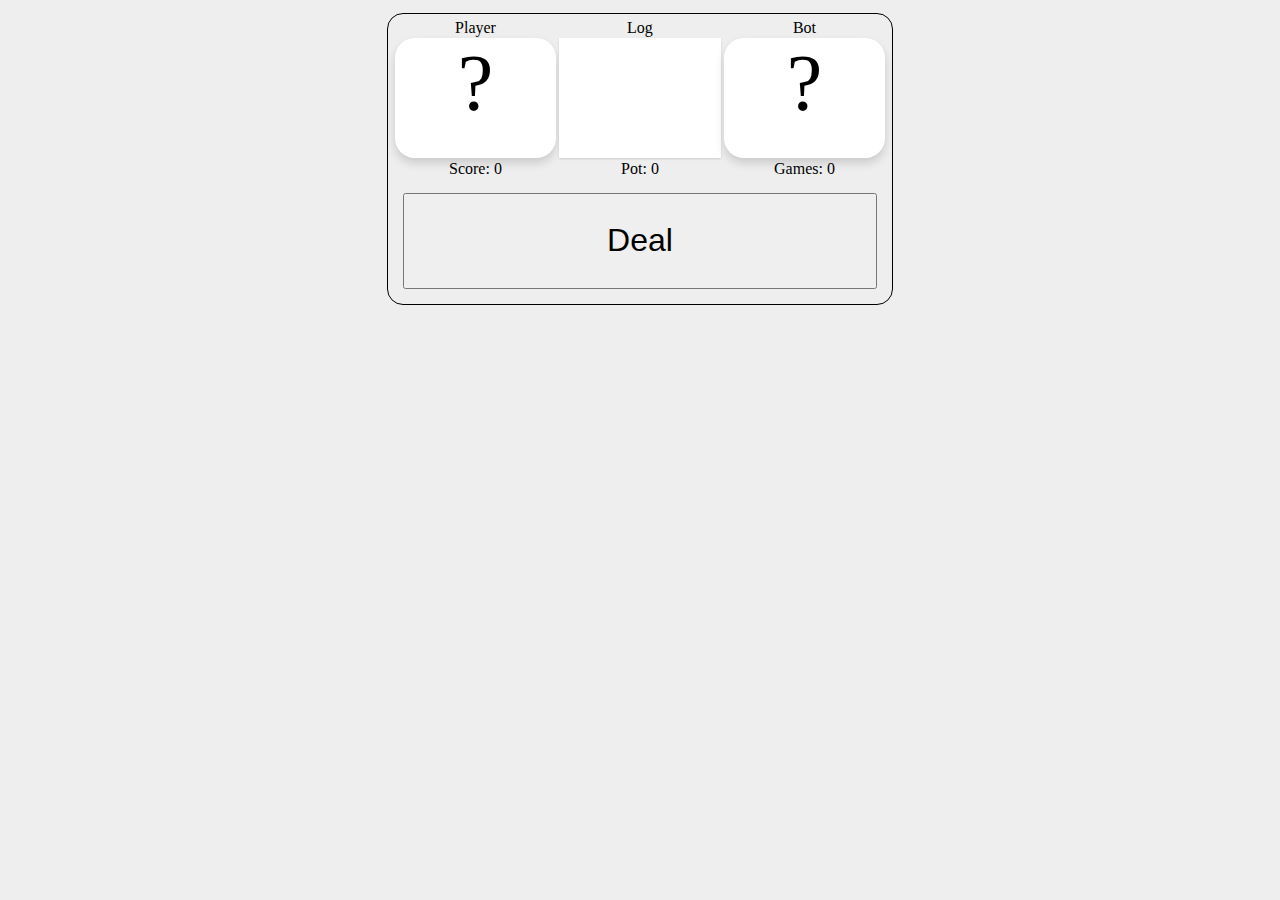
<file: projects/kuhn.html>
<!DOCTYPE html>
<html lang="en">
<head>
  <meta charset="UTF-8">
  <title>Kuhn poker</title>
  <link rel="stylesheet" href="style.css">
</head>
<body>
<div id="container">

<div class="table-container">
  <div class="table">
    <div>Player
      <div id="card-player" class="card">?</div>
    </div>
    <div id="score" class="scoring">Score: 0</div>
  </div>
  <div class="table">
    <div>Log
      <div id="log" class="log"></div>
    </div>
    <div id="pot" class="scoring">Pot: 0</div>
  </div>
  <div class="table">
    <div>Bot
      <div id="card-bot" class="card">?</div>
    </div>
    <div id="games" class="scoring">Games: 0</div>
  </div>
</div>

<div class="button-container">
  <button id="button-check" class="button" hidden>Check</button>
  <button id="button-fold"  class="button" hidden>Fold</button>
  <button id="button-bet"   class="button" hidden>Bet</button>
  <button id="button-call"  class="button" hidden>Call</button>
  <button id="button-deal"  class="button">Deal</button>
</div>

</div>
<script src="game.js"></script>
</body>
</html>
</file>
<file: projects/style.css>
body {
  background-color: #eee;
}
#container {
  margin: 1% 30%;
  border: 1px solid;
  border-radius: 1em;
}
.table-container {
  display: flex;
  margin: 1%;
}
.table {
  flex: 1;
  text-align: center;
}
.card {
  font-size: 5em;
  text-align: center;
  background-color: #ffffff;
  box-shadow: 0 0.0625em 0.125em rgba(0, 0, 0, 0.15);
  border-radius: 0.25em;
  margin: 1%;
  height: 120px;
}
.log {
  font-size: 1em;
  background-color: #ffffff;
  box-shadow: 0 0.0625em 0.125em rgba(0, 0, 0, 0.15);
  margin: 1%;
  height: 120px;
}
.button-container {
  display: flex;
  margin: 10px;
}
.button {
  flex: 1;
  text-align: center;
  font-size: 2em;
  height: 3em;
  margin: 1%;
}
.winner {
  background-color: green;
}
.loser {
  background-color: red;
}
.draw {
  background-color: yellow;
}
</file>
